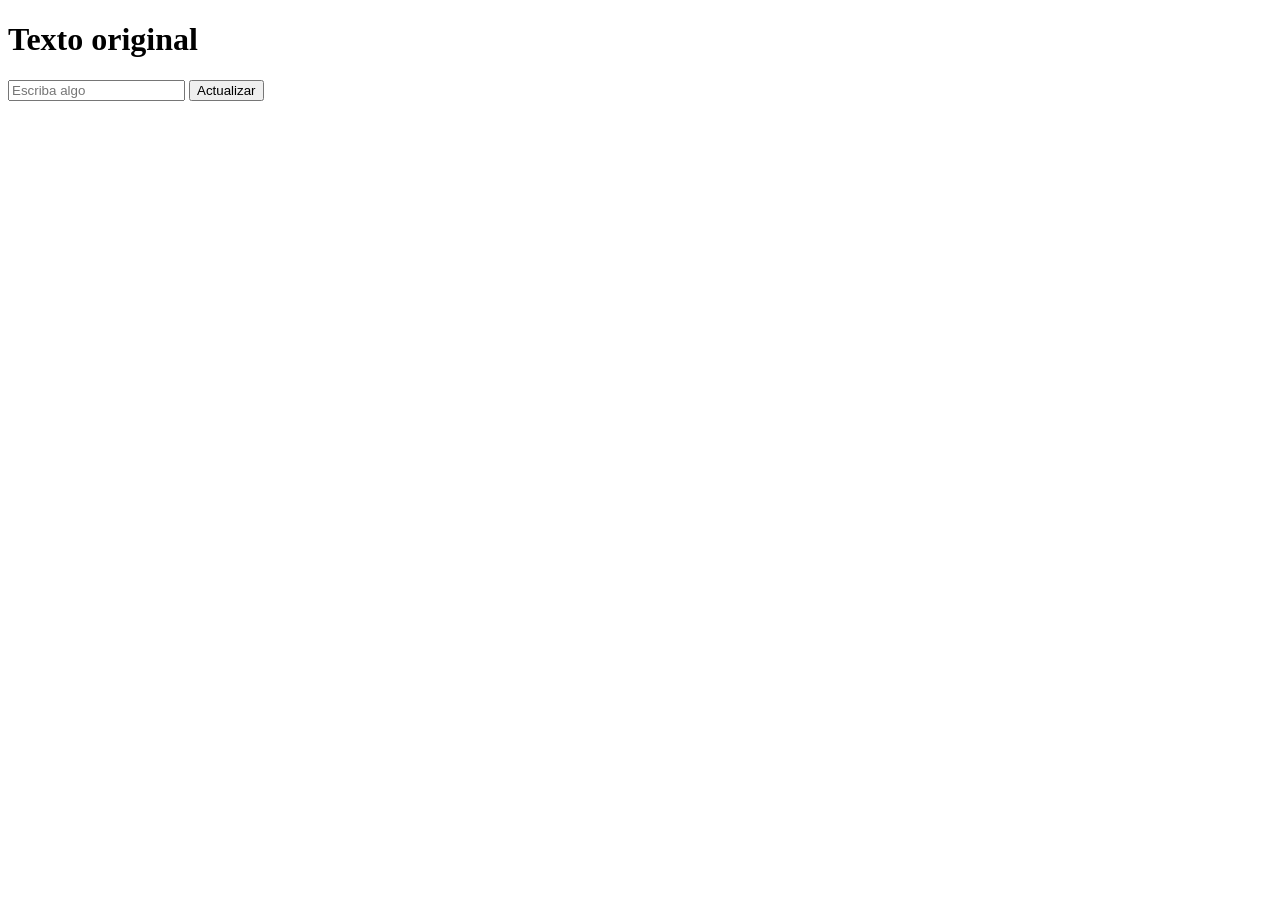
<file: Dom/dom.html>
<!DOCTYPE html>
<html lang="en">

<head>
    <meta charset="UTF-8">
    <meta name="viewport" content="width=device-width, initial-scale=1.0">
    <title>Document</title>

</head>

<body>

<h1 id="titulo"> Texto original </h1>

<input type="text" id="entradaTexto" placeholder="Escriba algo"> 

<button class="btn" onclick="cambiarTexto()">Actualizar</button>

    <script src="dom.js"> </script>
</body>

</html>
</file>
